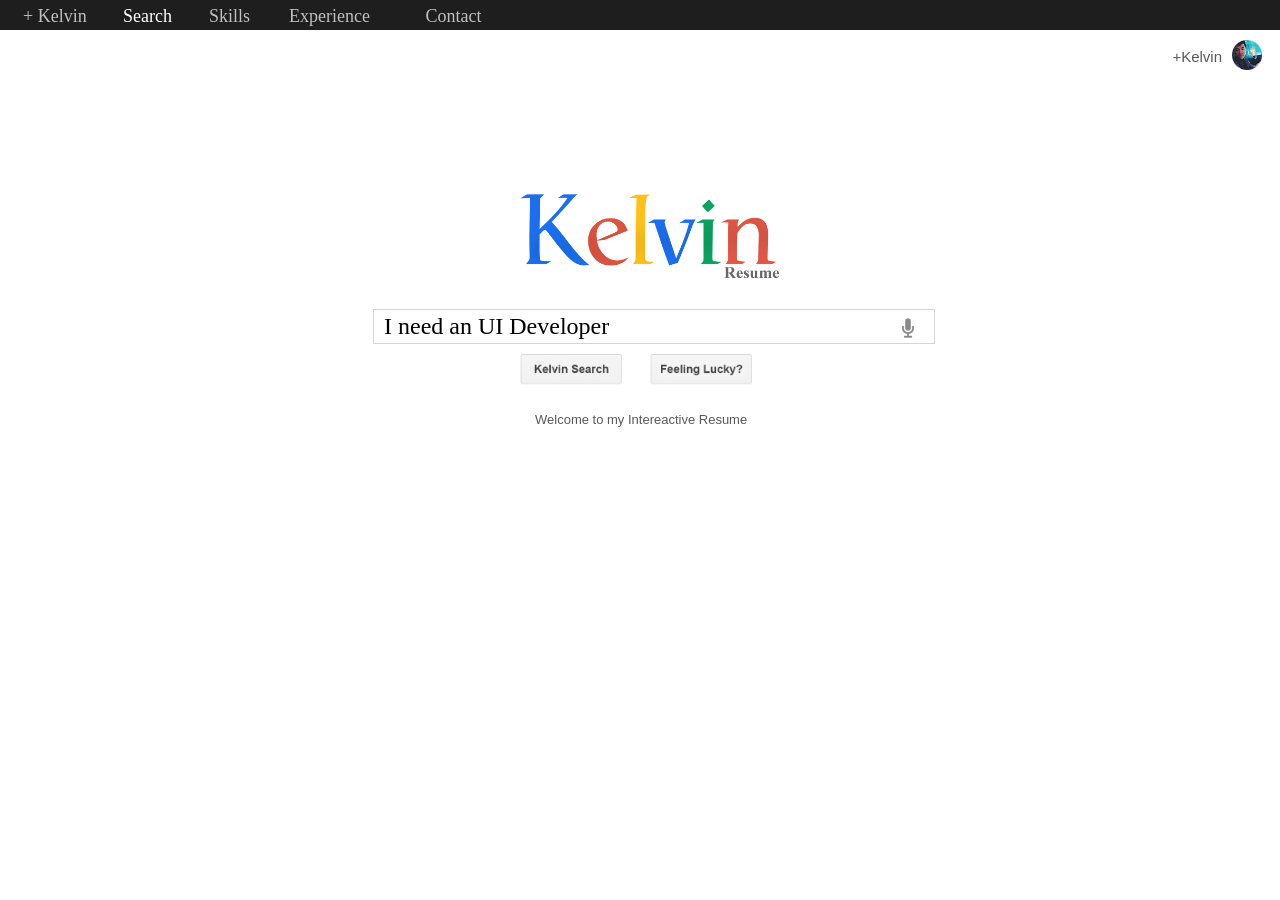
<file: index.html>
<!DOCTYPE html PUBLIC "-//W3C//DTD HTML 4.01 Transitional//EN">
<html>
  <head>
    <title>
      Kelvin
    </title>
	
    <meta http-equiv="Content-Type" content=
    "text/html; charset=utf-8">
    <script src="js/jquery-1.11.1.min.js" type="text/javascript">
	
</script>
    <style type="text/css">

    body {
    background-image: url("images/top bar/top bar colour.png");
    background-repeat: repeat-x;
    background-size: 20px 30px;
    }
    a.menu_Option:link, a.menu_Option:active, a.menu_Option:visited{
    position:relative;
    margin-left:12px;
    font-size:18px;
    color:#C0C0C0;
    font-family: "Champagne & Limousines", Bold;
    text-decoration:none;
    }
    td.menu_Option.menu_highlight{
    position:relative;
    margin-left:12px;
    font-size:18px;
    color:#FFFFFF;
    font-family: "Champagne & Limousines", Bold;
    }
    #menu_bar{
     margin-top:-5px;
     width:40%
    }
    #logo{
    z-index:0;
      position:relative;
      width:264px;
      height:99px;
	    -moz-user-select: none;
  -webkit-user-select: none;
  /* this will work for QtWebKit in future */
  -webkit-user-drag: none;
    }

	#profile{
	  z-index:0;
      position:relative;
	  float:right;
      width:30px;
      height:30px;
	  margin-top:10px;
	  margin-right:10px;
	 }
	
	h1.kelvinPlus{
	  z-index:0;
      float:right;
	  position:relative;
      font-size:15px;
      color:#595959;
	  font-weight:200;
      font-family: "Arial", regular;
      text-decoration:none;
	  margin-top:18px;
	  margin-right:10px;
	 }
	
    p.popular_keywords{
      z-index:0;
      position:absolute;
      font-size:13px;
      color:#595959;
      font-family: "Arial", regular;
      text-decoration:none;
    }

    .button{
    z-index:0;
      position:absolute;
      width:102px;
      height:32px;
    }
    .microphone{
      z-index:1;
      position:absolute;
      width:20px;
      height:20px;
    }
	
	 a.hide_link{
	  color:#595959;
	 text-decoration:none;
	  }
	
    .search_box{
    z-index:0;
    position:relative;
    margin-top:30px;
    width:550px;
    height:30px;
    border:solid;
    border-color:#D5D5D5;
    border-width:thin;
    padding-left: 10px;
    padding-top: 3px;
    font-size:24px;
	font-family:'Arial Regular';
    }
    </style>
	<script src="js/jquery.typer.js"></script>
    <script type="text/javascript">
	$(function () {
      $('[data-typer-targets]').typer();
	  $.typer.options.highlightSpeed = 5;
      $.typer.options.typeDelay = 20;
	  $.typer.options.clearDelay = 20;
	  $.typer.options.typeSpeed = 20;
    });
    $(document).ready(function() 
    {
    var sourceSwap = function () {
        var $this = $(this);
        var newSource = $this.data('alt-src');
        $this.data('alt-src', $this.attr('src'));
        $this.attr('src', newSource);
    }
    function size_change(){
         $("#logo").css("margin-top", $(window).height()/6 + "px");
         $("#logo").css("margin-left", ($(window).width()/2 - 132) + "px");
         $(".button").css("margin-top", $(".search_box").position().top + 45 + "px");
         $("#search_button").css("margin-left", "-260px");
         $("#lucky_button").css("margin-left", "-130px");
		 $("#logo").draggable = false;
		 $("#logo").onmousedown = function(event) {
                event.preventDefault();
                return false;
              };
         $("p.popular_keywords").css("left", ($(window).width()/2 - 105) + "px");
         $("p.popular_keywords").css("top", $(".search_box").position().top + 120 + "px");
         $(".search_box").css("margin-left", ($(window).width()/2 - 275) + "px");
         $(".microphone").css("margin-left", $(".search_box").position().left + 110 + "px");
         $(".microphone").css("margin-top", $(".search_box").position().top + 9 + "px");
         if ($(window).width() < 770){
          $(".menu_Option").css("font-size", (18*($(window).width()/670)) + "px");
          $(".menu_Option").css("font-size", (18*($(window).width()/670)) + "px");
          $("body").css("background-size", "20px " + (30*($(window).width()/670)) +"px");
        $("#menu_bar").stop();
        $("#menu_bar").animate({width: '100%'}, 1000);
          if ($(window).width() < 770 && $(window).width() > 600){
             $("#menu_bar").css("margin-top", (-5*(670/$(window).width())) + "px");
          }
          else if ($(window).width() < 600){
              $("#menu_bar").css("margin-top", "-7px");
            }
         }
         else{
         $(".menu_Option").css("font-size", "18px");
          $(".menu_Option").css("font-size", "18px");
          $("body").css("background-size", "20px 30px");
        $("#menu_bar").stop();
          $("#menu_bar").animate({width: '40%'}, 1000);
          $("#menu_bar").css("margin-top", "-5px");
          }
          }
        
    size_change();
    $('img.microphone').hover(sourceSwap, sourceSwap);
    $('img.button').hover(sourceSwap, sourceSwap);

    $(window).on('resize', function(){
                 size_change();
                 });
    $("#search_button").click(function() {
	   window.open("result.html");
	});
	$("#lucky_button").click(function() {
	   window.open("http://goo.gl/forms/FQrgrWG78k");
	});
	
    });
    </script>
    <script type="text/javascript">
</script>
  </head>
  <body>
  <header>
    <table id="menu_bar">
      <tr>
        <td>
          <a class="menu_Option" href="result.html">+ Kelvin</a>
        </td>
        <td class="menu_Option menu_highlight">
          Search
        </td>
        <td class="menu_Option">
          <a class="menu_Option" href="result.html">Skills</a>
        </td>
        <td class="menu_Option">
          <a class="menu_Option" href="result.html">Experience</a>
        </td>
        <td class="menu_Option">
          <a class="menu_Option" href="http://goo.gl/forms/FQrgrWG78k">Contact</a>
        </td>
      </tr>
    </table>
	</header>
	<nav>
	<img id="profile" src="images/display_pic.png" alt="Logo"> 
	<h1 class="kelvinPlus"><a class="hide_link" href="http://ca.linkedin.com/pub/zhi-chao-kelvin-luo/a0/6a1/554">+Kelvin<a></ha>
	</nav>
	<section>
	<img id="logo" src="images/logo.png" alt="Logo" name=
    "logo"> <img class="button" id="search_button" data-alt-src=
    "images/buttons/search_button_activite.png" src=
    "images/buttons/search_button.png" name="search_button">
    <img class="button" id="lucky_button" data-alt-src=
    "images/buttons/feeling_button_activite.png" src=
    "images/buttons/feeling_lucky.png" name="lucky_button">
    <img data-alt-src="images/microphone_active.png" src=
    "images/microphone_normal.png" class="microphone" alt="micro"
    name="micro" id="micro">
    <p data-typer-targets="I am looking for a Web Developer, I need an UI Developer, I want to find a Graphic Designer" class="search_box">
    </p>
    <p class="popular_keywords">
      Welcome to my Intereactive Resume
    </p>
	</section>
  </body>
</html>
</file>
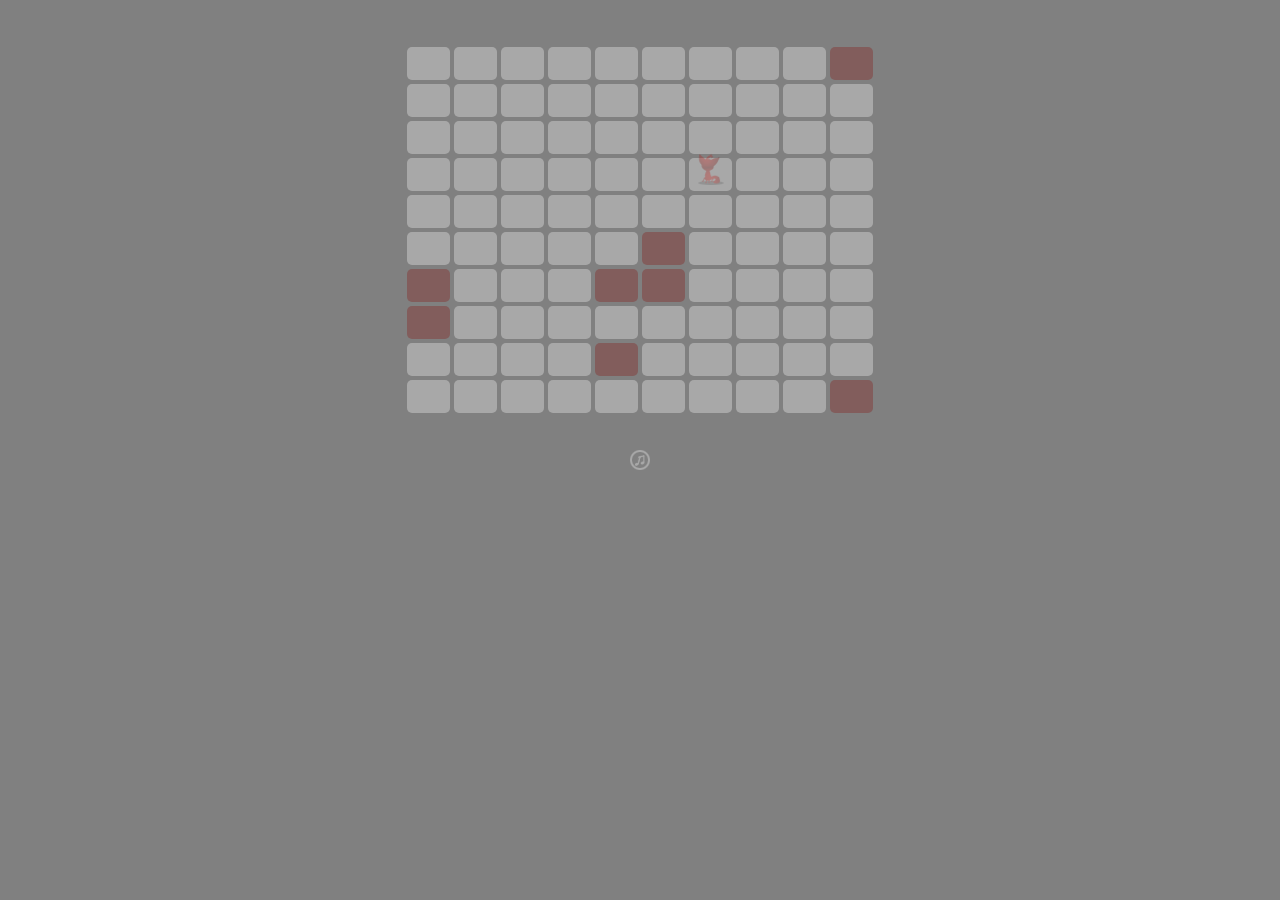
<file: game/chat noir/index.html>
<!DOCTYPE html>
<html>
<head>
<title>MEOW~!</title>
<meta charset="UTF-8">
<meta name="viewportx`" content=
"width=device-width, initial-scale=1.0">
<script type="text/javascript" src=
"http://ajax.googleapis.com/ajax/libs/jquery/1.11.1/jquery.min.js">
</script>
<script type="text/javascript" src="js/jquery.spritely.js">
</script>
<script type="text/javascript" src="js/jquery.animateSprite.js">
</script>
<link rel="stylesheet" type="text/css" href="css/style.css">
<style type="text/css">
    .scott {
         pointer-events:none;
         animation-timing-function:
         z-index:100;
         height: 43px;
         width: 43px;
         background-image: url(images/animation_total.png);
         display: inline-block;2
         }
    #fox{
         z-index:100;
         position:absolute;
         display: none;
        }
     body{
        background-color: grey;
      -webkit-transition: background-color 0.4s ease;
    -moz-transition: background-color 0.4s ease;
    -o-transition: background-color 0.4s ease;
    transition: background-color 0.4s ease;
         }
    .container{
    background-color: grey;
    display: none;
          }
	#music{
		   display:none;
		   	   z-index: 1;
		 		position:absolute;
				top:450px;
		  }
</style>

<script src="js/script_1.js" type="text/javascript"></script>
</head>
<body>

<div class="scott" id="fox"></div>
<div class="container" id="currentContainer"></div>

<audio id="music1" src="music_2.mp3" loop="true" autoplay="autoplay"></audio>

<img id ="music" src="images/music.png" style="width:20px;height:20px">
</body>
</html>
</file>
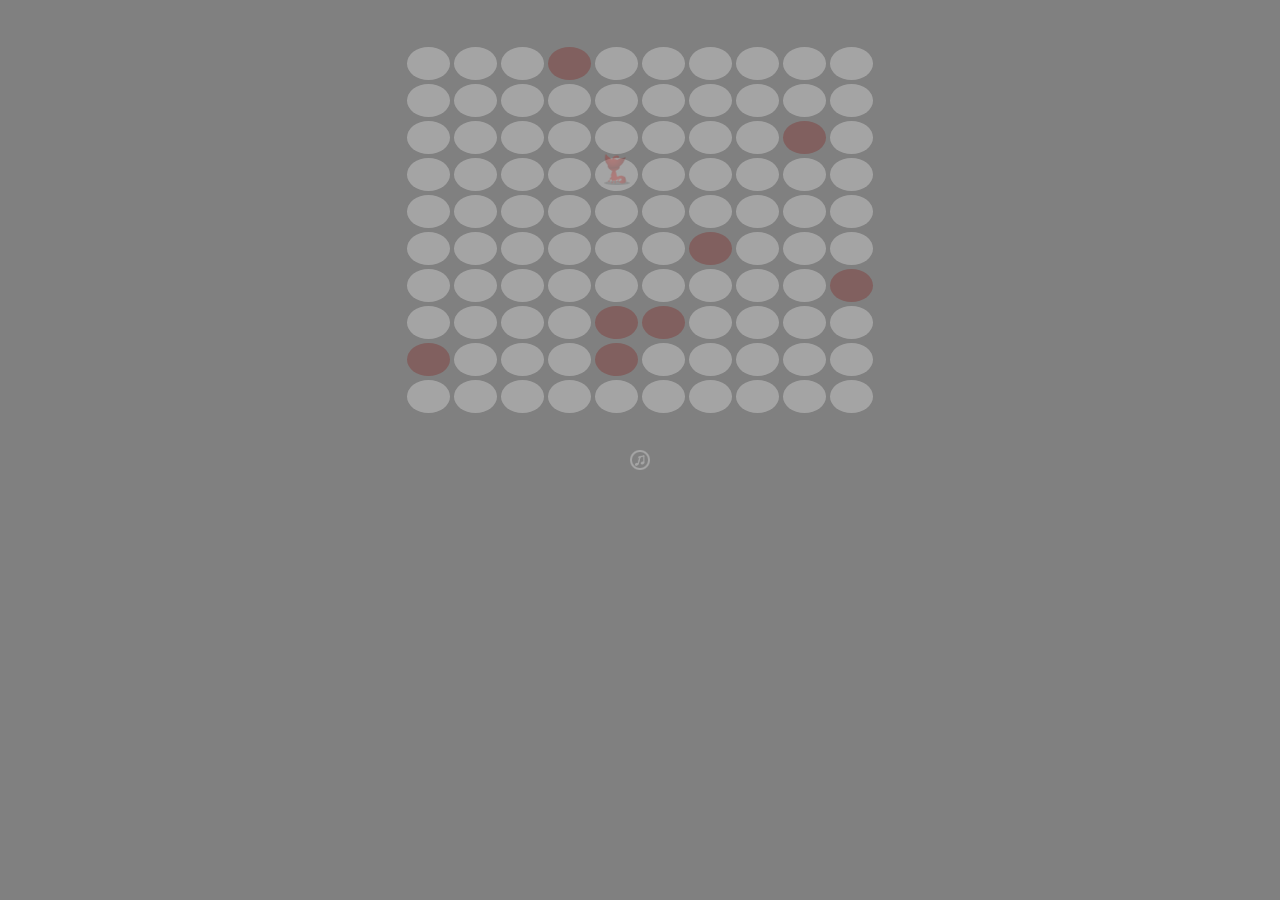
<file: game/chat noir/circle.html>
<!DOCTYPE html>
<html>
<head>
<title>MEOW~!</title>
<meta charset="UTF-8">
<meta name="viewport" content=
"width=device-width, initial-scale=1.0">
<script src=
"http://ajax.googleapis.com/ajax/libs/jquery/1.11.1/jquery.min.js"
type="text/javascript">
</script>
<script type="text/javascript" src="js/jquery.spritely.js">
</script>
<script type="text/javascript" src="js/jquery.animateSprite.js">
</script>
<link rel="stylesheet" type="text/css" href="css/style.css">
<style type="text/css">
            .platform{
                border-radius:50%;
            }
    .scott {
         pointer-events:none;
         animation-timing-function:
         z-index:100;
         height: 43px;
         width: 43px;
         background-image: url(images/animation_total.png);
         display: inline-block;2
         }
    #fox{
         z-index:100;
       position:absolute;
       display: none;
        }
    body{
        background-color: grey;
        -webkit-transition: background-color 0.4s ease;
                -moz-transition: background-color 0.4s ease;
              -o-transition: background-color 0.4s ease;
              transition: background-color 0.4s ease;
     }
      .container{
      			 background-color: grey;
   					   display: none;
          }
	#music{
		   display:none;
		   	   z-index: 1;
		 		position:absolute;
				top:450px;
		  }
</style>

<script src="js/script_3.js" type="text/javascript"></script>
</head>
<body>
<div class="scott" id="fox"></div>
<div class="container" id="currentContainer"></div>
<img id ="music" src="images/music.png" style="width:20px;height:20px">
<audio id="music1" src="music_2.mp3" loop="true" autoplay="autoplay"></audio>
</body>
</html>
</file>
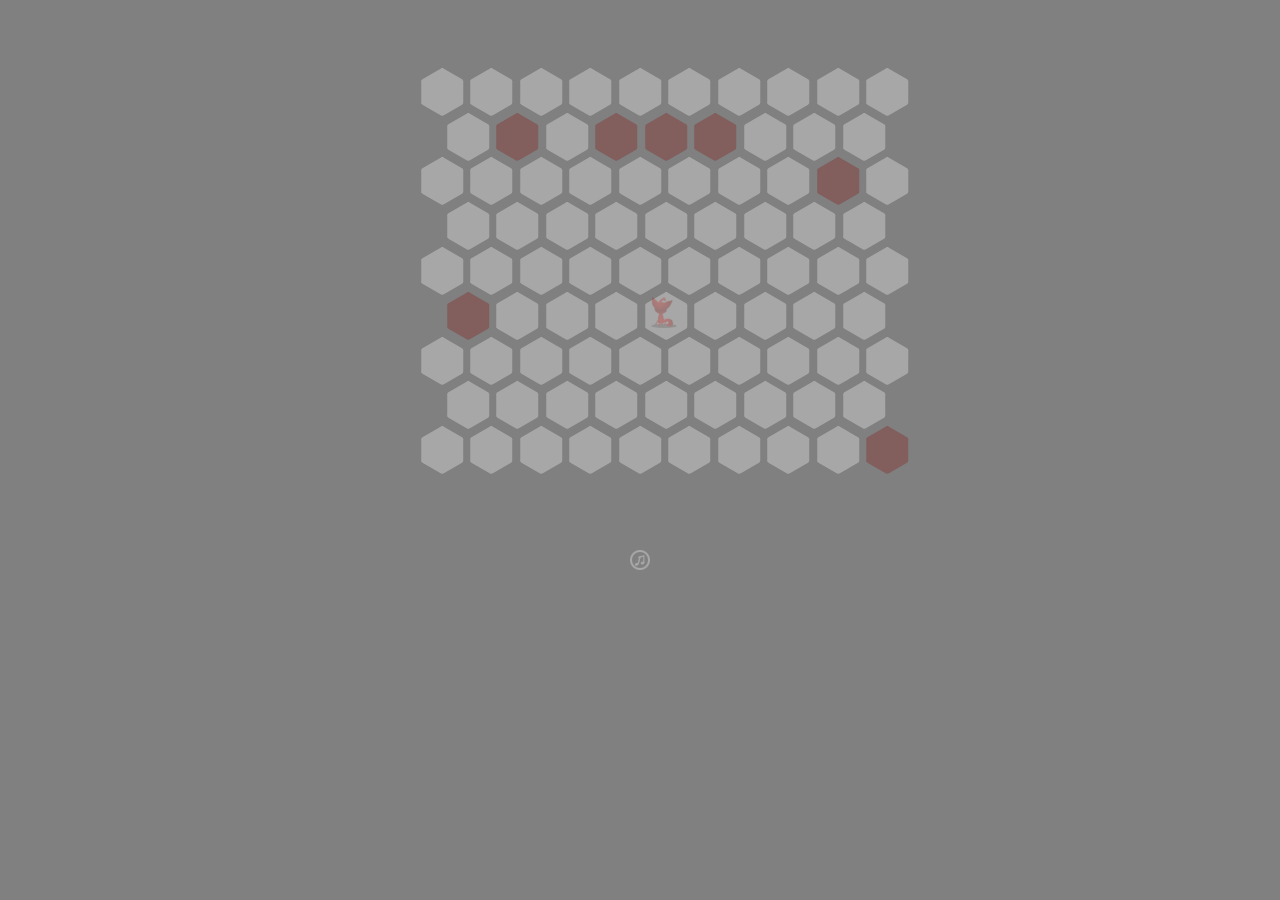
<file: game/chat noir/hex.html>
<!DOCTYPE html>
<html>
<head>
<title>MEOW~!</title>
<meta charset="UTF-8">
<meta name="viewport" content=
"width=device-width, initial-scale=1.0">
<script src=
"http://ajax.googleapis.com/ajax/libs/jquery/1.11.1/jquery.min.js"
type="text/javascript">
</script>
<script type="text/javascript" src="js/jquery.spritely.js">
</script>
<script type="text/javascript" src="js/jquery.animateSprite.js">
</script>
<link rel="stylesheet" type="text/css" href="css/style.css">
<style type="text/css">
    .exit {
        background-color:grey !important;
        opacity: 0.0;
        }
    .container {
        width: 600px;
        margin-left: auto;
        margin-right: auto;
        display: none;
        }
     #fox{
        z-index:100;
        position:absolute;
        display: none;
        }
     .active {
        z-index:2;
        background-color: #FFFFFF !important;
		pointer-events: none;}
     .scott {
         pointer-events:none;
         animation-timing-function:
         z-index:100;
         height: 43px;
         width: 43px;
         background-image: url(images/animation_total.png);
         display: inline-block;2
         }
     body{ 
         background-color: grey;
         -webkit-transition: background-color 0.4s ease;
         -moz-transition: background-color 0.4s ease;
         -o-transition: background-color 0.4s ease;
         transition: background-color 0.4s ease;
     }
	 #music{
		 display:none;
		 z-index: 1;
		 position:absolute;
		 top:550px;
		  }
</style>

<script src="js/script_2.js" type="text/javascript"></script>
</head>
<body>
<div class="scott" id="fox"></div>
<div class="container" id="currentContainer"></div>
<img id ="music" src="images/music.png" style="width:20px;height:20px">
<audio id="music1" src="music_2.mp3" loop="true" autoplay="autoplay"></audio>
</body>
</html>
</file>
<file: game/chat noir/css/style.css>
/* ----------------------------------------- */
.container {
  width: 1100px;
  line-height: 1.3; 
  -webkit-transition: background-color 0.4s ease;
    -moz-transition: background-color 0.4s ease;
    -o-transition: background-color 0.4s ease;
    transition: background-color 0.4s ease;}

ol.even {
  width: 1100px;
  position: relative;
  left: 1.63636em; }

ol.odd {
  width: 1200px;
  position: relative;
  margin-top: -6.5%;
  margin-bottom: -6.5%; }

.hex {
  position: relative;
  margin: 10px auto;
  width: 24.5px;
  height: 42px;
  border-radius: 2px/2px;
  background: #FFFFFF;
  
  -webkit-transform: rotate(-90deg);
      -ms-transform: rotate(-90deg);
          transform: rotate(-90deg);
  display: inline-block;
  margin-right: 25px;
  -webkit-transition: all 150ms ease-in-out;
          transition: all 150ms ease-in-out;}
.hex.exit{
          border-style: solid;
          border-color:#D9D9D9;
          border-width: 0px;
 }
          
.hex:before, .hex:after {
  position: absolute;
  width: inherit;
  height: inherit;
  border-radius: inherit;
  background: inherit;
  content: ''; }

.hex:before {
  -webkit-transform: rotate(60deg);
      -ms-tr#1F1F1Fansform: rotate(60deg);
          transform: rotate(60deg); 
          }

.hex:after {
  -webkit-transform: rotate(-60deg);
      -ms-transform: rotate(-60deg);
          transform: rotate(-60deg); }

.hex:hover {
  background: #F58787;
  
  }

.platform, .platform_exit {
  z-index:1;
  position: relative;
  background-color: #FFFFFF;
  height: 33px;
  width: 43px;
  margin: 2px;
  float: left;
  -webkit-transition: all 150ms ease-in-out;
          transition: all 150ms ease-in-out;
  border-radius:5px;}

.platform{
          height: 33px;
          width: 43px;
 }
  
.platform_exit {
  background-color: grey !important;
  opacity: 0.0;}

.platform:hover{
  z-index:1;
  background: #D91E17;}

.blocked {
  background: #85120e;
  pointer-events: none;}
  
.container {
  position: relative;
  width: 564px;
  height: 348px;
  margin: auto;
  background-color: grey;}

.active {
  z-index:2;
  background-color: #FFFFFF !important;
  pointer-events: none;}
</file>
